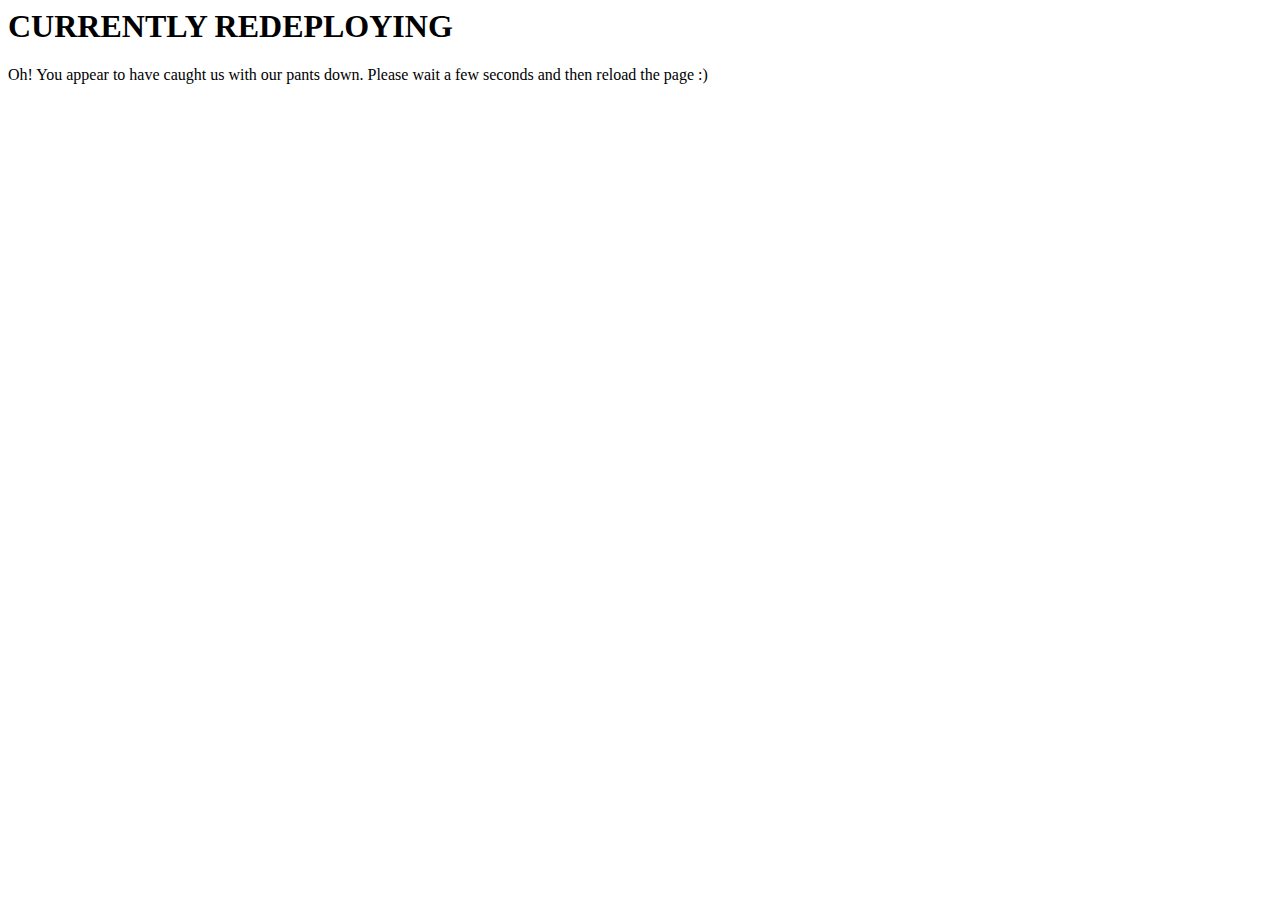
<file: deployment_system/deployment/currently_redeploying.html>
<html>
	<head>
		<title>CURRENTLY REDEPLOYING</title>
	</head>
	<body>
		<h1>CURRENTLY REDEPLOYING</h1>
		Oh! You appear to have caught us with our pants down. Please wait a few seconds and then reload the page :)
	</body>
</html>
</file>
